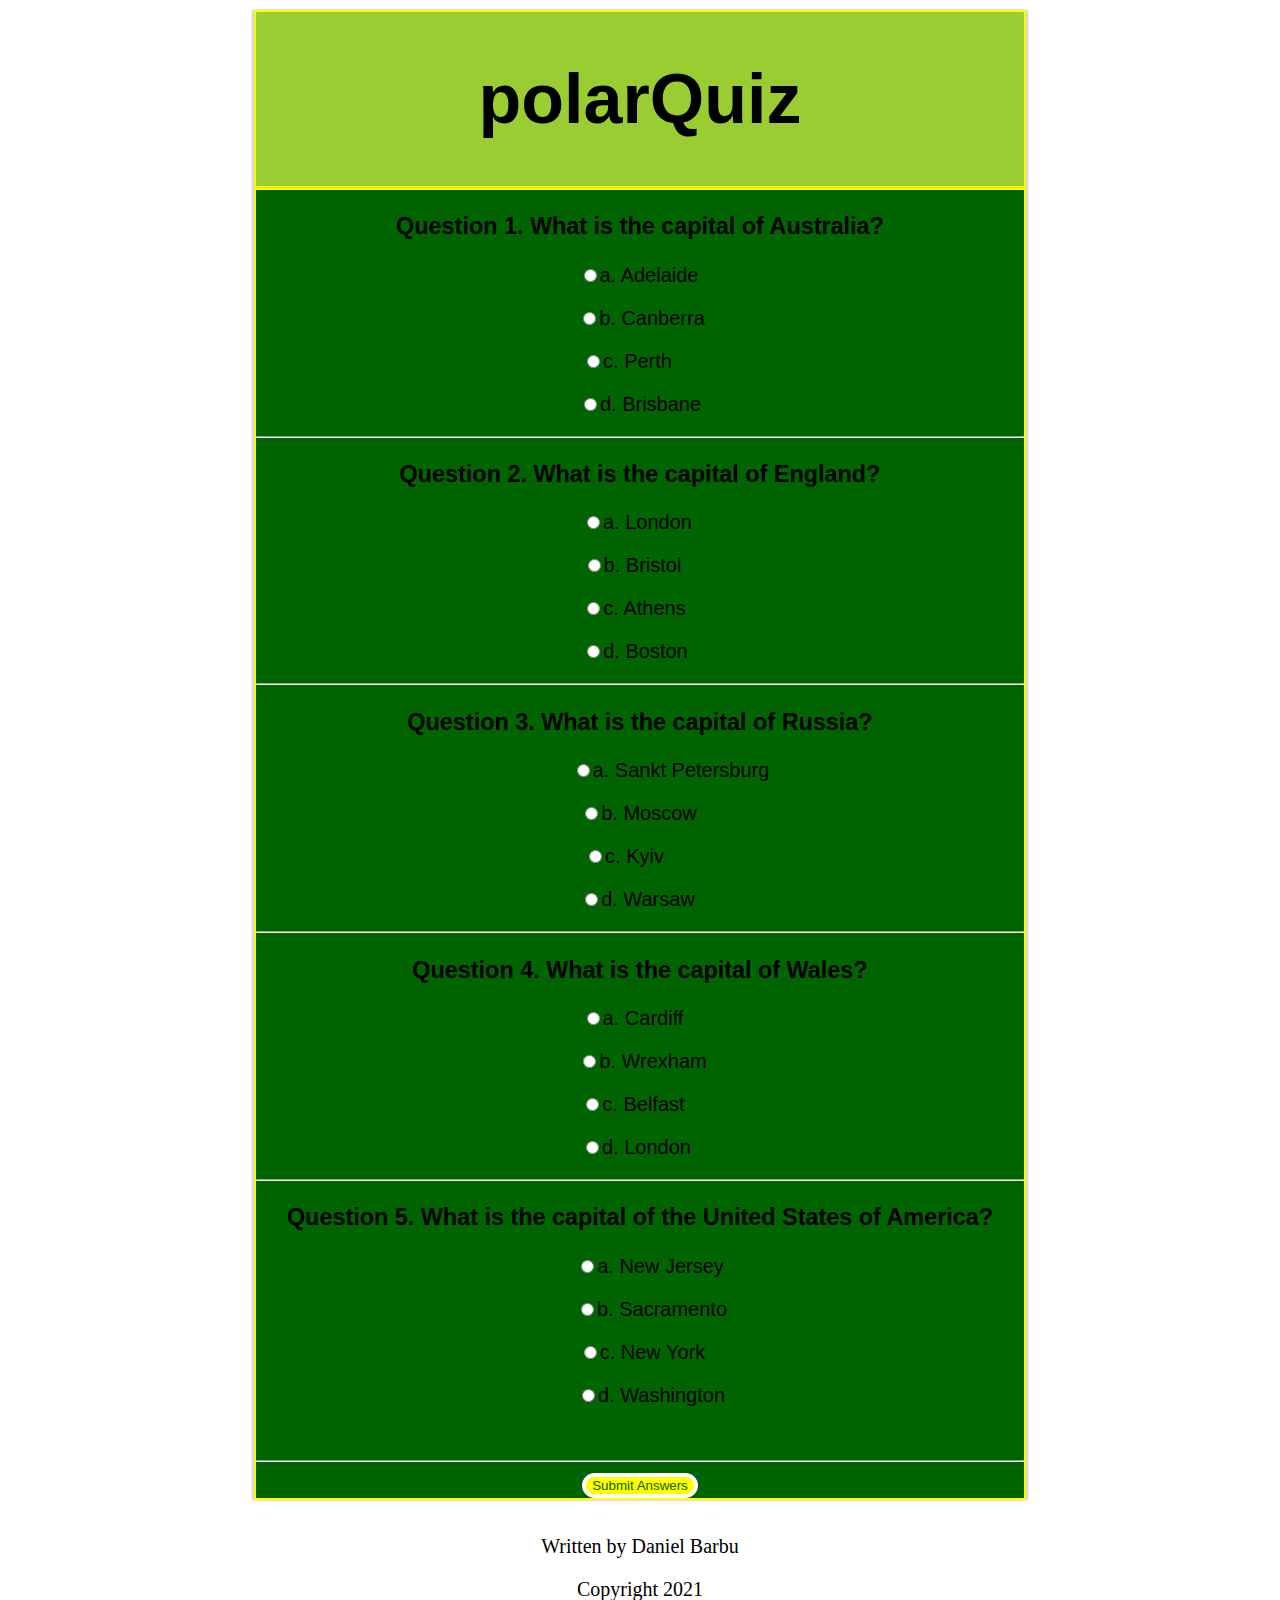
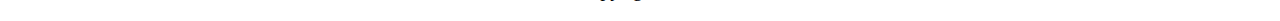
<file: index.html>
<!DOCTYPE html>
<html>
<head>
    <title>polarQuestion</title>
    <!-- Google Analytics -->
<script>
  (function(i,s,o,g,r,a,m){i['GoogleAnalyticsObject']=r;i[r]=i[r]||function(){
  (i[r].q=i[r].q||[]).push(arguments)},i[r].l=1*new Date();a=s.createElement(o),
  m=s.getElementsByTagName(o)[0];a.async=1;a.src=g;m.parentNode.insertBefore(a,m)
  })(window,document,'script','https://www.google-analytics.com/analytics.js','ga');
  
  ga('create', 'UA-XXXXX-Y', 'auto');
  ga('send', 'pageview');
  </script>
  <!-- End Google Analytics -->
    <link rel="stylesheet" href="styleSheet.css">
</head>
<body>

    <div id = "container">
        <div id = "title-head">
            <h1 style = "font-size:70px">polarQuiz</h1>
        </div>

        <div id = "results">
            <form name = "quizForm" onsubmit="submitAnswers()">
                <h3>Question 1. What is the capital of Australia?</h3>
                <div class="option1q1">
                <input type="radio" name="q1" value="a" id="q1a">a. Adelaide</input>
                </div>

                <div class="option2q1">
                <p><input type="radio" name="q1" value="b" id="q1b">b. Canberra</input></p>
                </div>

                <div class="option3q1">
                <p><input type="radio" name="q1" value="c" id="q1c">c. Perth</input></p>
                </div>

                <div class="option4q1">
                <p><input type="radio" name="q1" value="d" id="q1d">d. Brisbane</input></p>
                </div>

                <hr>

              <h3>Question 2. What is the capital of England?</h3>
                
                <div class="option1q2">
                <input type="radio" name="q2" value="a" id="q2a">a. London</input>
                </div>

                <div class="option2q2">
                <p><input type="radio" name="q2" value="b" id="q2b">b. Bristol</input></p>
                </div>

                <div class="option3q2">
                <p><input type="radio" name="q2" value="c" id="q2c">c. Athens</input></p>
                </div>

                <div class="option4q2">
                <p><input type="radio" name="q2" value="d" id="q2d">d. Boston</p>
                </div>
              
                <hr>

              <h3>Question 3. What is the capital of Russia?</h3>

                <div class="option1q3">
                <input type="radio" name="q3" value="a" id="q3a">a. Sankt Petersburg</input>
                </div>
                
                <div class="option2q3">
                <p><input type="radio" name="q3" value="b" id="q3b">b. Moscow</input></p>
                </div>


                <div class="option3q3">
                <p><input type="radio" name="q3" value="c" id="q3c">c. Kyiv</input></p>
                </div>

                <div class="option4q3">
                <p><input type="radio" name="q3" value="d" id="q3d">d. Warsaw</input></p>
                </div>

                <hr>

              <h3>Question 4. What is the capital of Wales?</h3>

                <div class="option1q4">
                <input type="radio" name="q4" value="a" id="q4a">a. Cardiff</input>
                </div>

                <div class="option2q4">
                <p><input type="radio" name="q4" value="b" id="q4b">b. Wrexham</input></p>
                </div>

                <div class="option3q4">
                <p><input type="radio" name="q4" value="c" id="q4c">c. Belfast</input></p>
                </div>

                <div class="option4q4">
                <p><input type="radio" name="q4" value="d" id="q4d">d. London</input></p>
                </div>

                <hr>

              <h3>Question 5. What is the capital of the United States of America?</h3>

                <div class="option1q5">
                <p><input type="radio" name="q5" value="a" id="q5a">a. New Jersey</input></p>
                </div>

                <div class="option2q5">
                <p><input type="radio" name="q5" value="b" id="q5b">b. Sacramento</input></p>
                </div>

                <div class="option3q5">
                <p><input type="radio" name="q5" value="c" id="q5c">c. New York</input></p>
                </div>

                <div class="option4q5">
                <p><input type="radio" name="q5" value="d" id="q5d">d. Washington</input></p>
                </div>

                <br>

                <hr>

<button class = "btn btn-default">Submit Answers</button>
            </form>
        </div>
    </div>

<footer id="footer">Written by <a href = "https://www.linkedin.com/in/daniel-barbu-769569185/" class ="linkedin" target:"_blank">Daniel Barbu</a>
  <p>Copyright 2021</p>
</footer>

<script src="jsSheet.js"></script>
</body>
</html>
</file>
<file: styleSheet.css>
#container {
    text-align: center; 
  }
  
  #title-head {
    margin-top: 10px;
    background-color: rgb(154, 205, 50);
    border:2px solid yellow;
    width: 60%;
    display: inline-block;
    box-shadow: -2px 0px 2px rgba(0, 0, 0, 0.2), 2px 0px 2px rgba(0, 0, 0, 0.2); 
    font-family: 'Raleway', sans-serif;
  }
  
  #results {
    background-color:rgb(0, 100, 0);
    border: 2px solid yellow;
    width: 60%;
    margin-bottom: 35px;
    display: inline-block;
    box-shadow: -2px 0px 2px rgba(0, 0, 0, 0.2), 2px 0px 2px rgba(0, 0, 0, 0.2);
    font-family: 'Poppins', sans-serif;
    font-size: 20px;
  }
  
  body {
    margin: 0px;
    background-color: white;
  }
  
  footer {
    text-align: center;
    font-size: 20px;
  }
  
  .linkedin {
    font-size: 20px;
    margin-bottom: 20px;
    text-decoration: none;
    color: black;
  }
  
  .btn-default {
    background-color: yellow;
    border: solid 4px white;
    border-radius: 55px;
    color: rgb(0, 100, 0);
    cursor: pointer;
  }

  .option1q1 {
      margin-left: -3px;
  }

  .option2q1 {
      margin-left: 3px;
  }

  .option3q1 {
      margin-left: -26px;
  }

  .option4q1 {
      margin-left: 0px;
  }

  .option1q2 {
      margin-left: -6px;
  }

  .option2q2 {
      margin-left: -16px;
  }

  .option3q2 {
      margin-left: -12px;
  }

  .option4q2 {
      margin-left: -10px;
  }

  .option1q3 {
      margin-left: 61px;
  }

  .option2q3 {
      margin-left: -3px;
  }

  .option3q3 {
      margin-left: -32px;
  }

  .option4q3 {
      margin-left: -5px;
  }

  .option1q4 {
      margin-left: -15px;
  }

  .option2q4 {
    margin-left: 5px;
}

.option3q4 {
    margin-left: -14px;
}

.option4q4 {
    margin-left: -8px;
}

.option1q5 {
    margin-left: 20px;
}

.option2q5 {
  margin-left: 23px;
}

.option3q5 {
  margin-left: 4px;
}

.option4q5 {
  margin-left: 22px;
}
</file>
